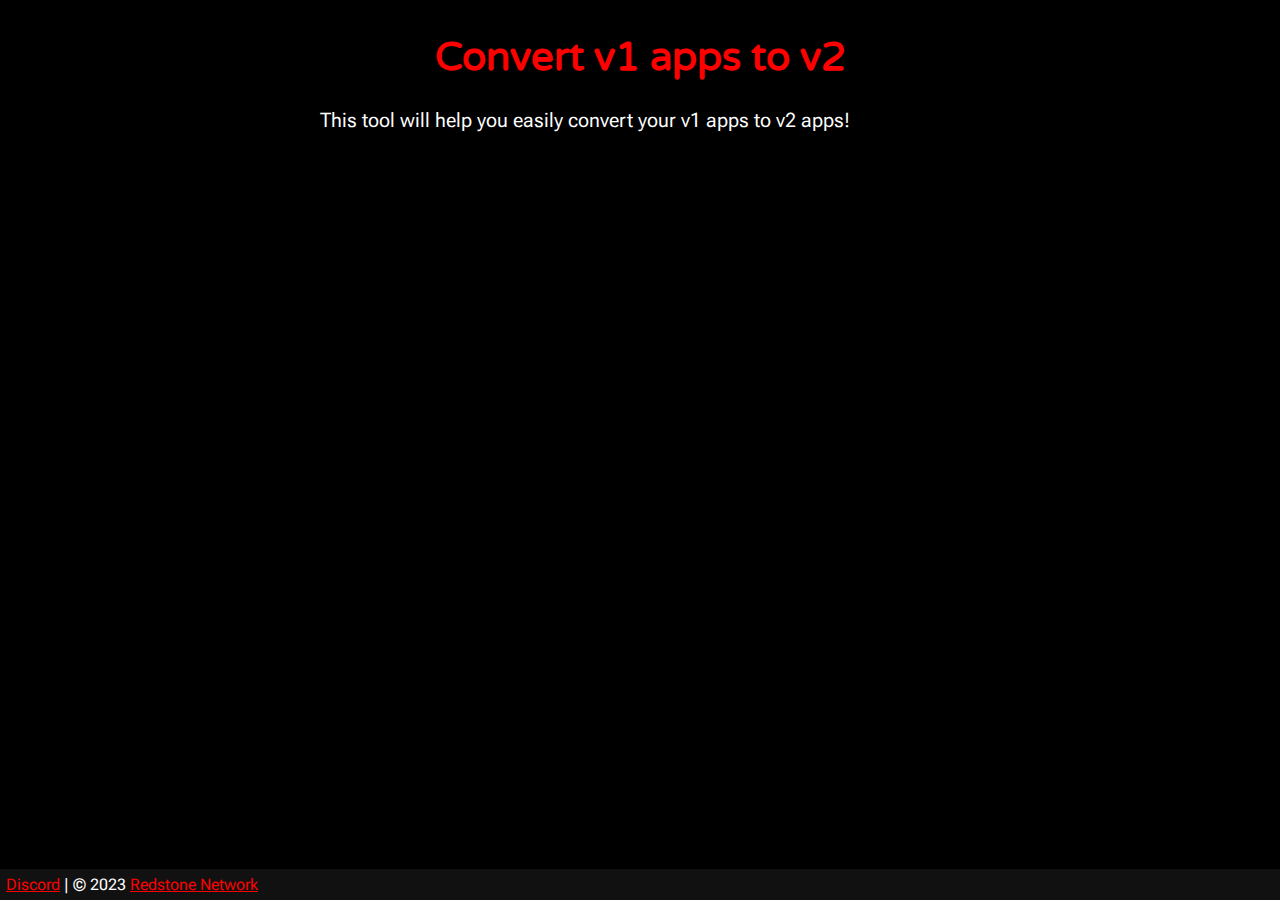
<file: converter/index.html>
<!DOCTYPE html>
<html>

<head>
  <title>Clockwork - the ultimate operating system in your browser</title>

  <link rel="preload" href="/assets/images/banner.webp">
  <link rel="preload" href="/assets/styles/main.css">
  <link rel="stylesheet" href="/assets/styles/main.css">
  <link rel="icon" href="/assets/images/icon.png">

  <meta property="og:title" content="Clockwork - Get Started">
  <meta property="og:type" content="website">
  <meta property="og:description" content="Welcome to Clockwork - the ultimate operating system in your browser! Clockwork is specifically designed to help you navigate past filters imposed by schools, unlocking a world of endless possibilities.">
  <meta property="og:url" content="https://clockwork-os.vercel.app/">
  <meta property="og:image" content="/assets/images/ogbanner.png">
</head>

<body>
  <div class="content">
    <h1>Convert v1 apps to v2</h1>
    <p>
      This tool will help you easily convert your v1 apps to v2 apps!
    </p>
  </div>
  <div class="navbar">
    Something broke..
  </div>
  <script src="/assets/scripts/main.js"></script>
</body>

</html>
</file>
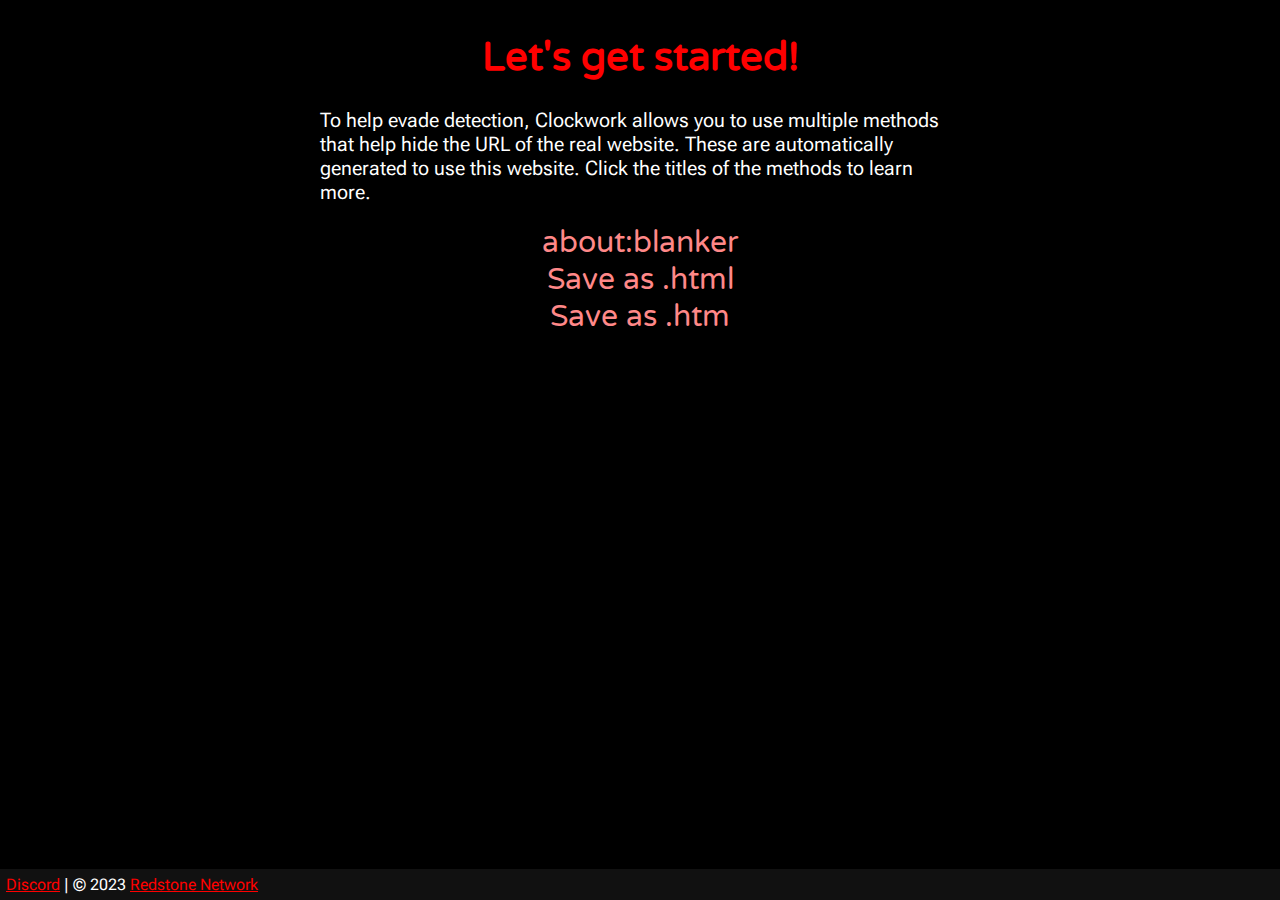
<file: get-started/index.html>
<!DOCTYPE html>
<html>

<head>
  <title>Clockwork - the ultimate operating system in your browser</title>

  <link rel="preload" href="/assets/images/banner.webp">
  <link rel="preload" href="/assets/styles/main.css">
  <link rel="stylesheet" href="/assets/styles/main.css">
  <link rel="icon" href="/assets/images/icon.png">

  <meta property="og:title" content="Clockwork - Get Started">
  <meta property="og:type" content="website">
  <meta property="og:description" content="Welcome to Clockwork - the ultimate operating system in your browser! Clockwork is specifically designed to help you navigate past filters imposed by schools, unlocking a world of endless possibilities.">
  <meta property="og:url" content="https://clockwork-os.vercel.app/">
  <meta property="og:image" content="/assets/images/ogbanner.png">
</head>

<body>
  <div class="content">
    <h1>Let's get started!</h1>
    <p>
      To help evade detection, Clockwork allows you to use multiple methods that help hide the URL of the real website. These are automatically generated to use this website. Click the titles of the methods to learn more.
    </p>
    <details>
      <summary>about:blanker</summary>
      <p>
        A standard of disguising, the about:blanker opens a new about:blank window with a iframe containing the website. Simple to create, simple to use, and usually quite effective.
      </p>
      <p>
        This method is easy to do - just drag the link below to your bookmarks bar!
      </p>
      <h4><a href="javascript:alert('It seems that the about:blanker didn\'t load on the website correctly. Go back and try again.')" id="blanker">Clockwork</a></h4>
    </details>
    <details>
      <summary>Save as .html</summary>
      <p>
        A common disguise method, save a file on your Chromebook, then open it. Just an HTML file with an iframe.
      </p>
      <p>
        Click the link below to download, then open it in the Files app.
      </p>
      <h4><a href="javascript:alert('It seems that the about:blanker didn\'t load on the website correctly. Go back and try again.')" id="file" download="Clockwork.html">Clockwork</a></h4>
    </details>
    <details>
      <summary>Save as .htm</summary>
      <p>
        Just like Save as .html, but with a .htm type instead.
      </p>
      <p>
        Click the link below to download, then open it in the Files app.
      </p>
      <h4><a href="javascript:alert('It seems that the about:blanker didn\'t load on the website correctly. Go back and try again.')" id="file2" download="Clockwork.htm">Clockwork</a></h4>
    </details>
  </div>
  <div class="navbar">
    Something broke..
  </div>
  <script src="/assets/scripts/main.js"></script>
</body>

</html>
</file>
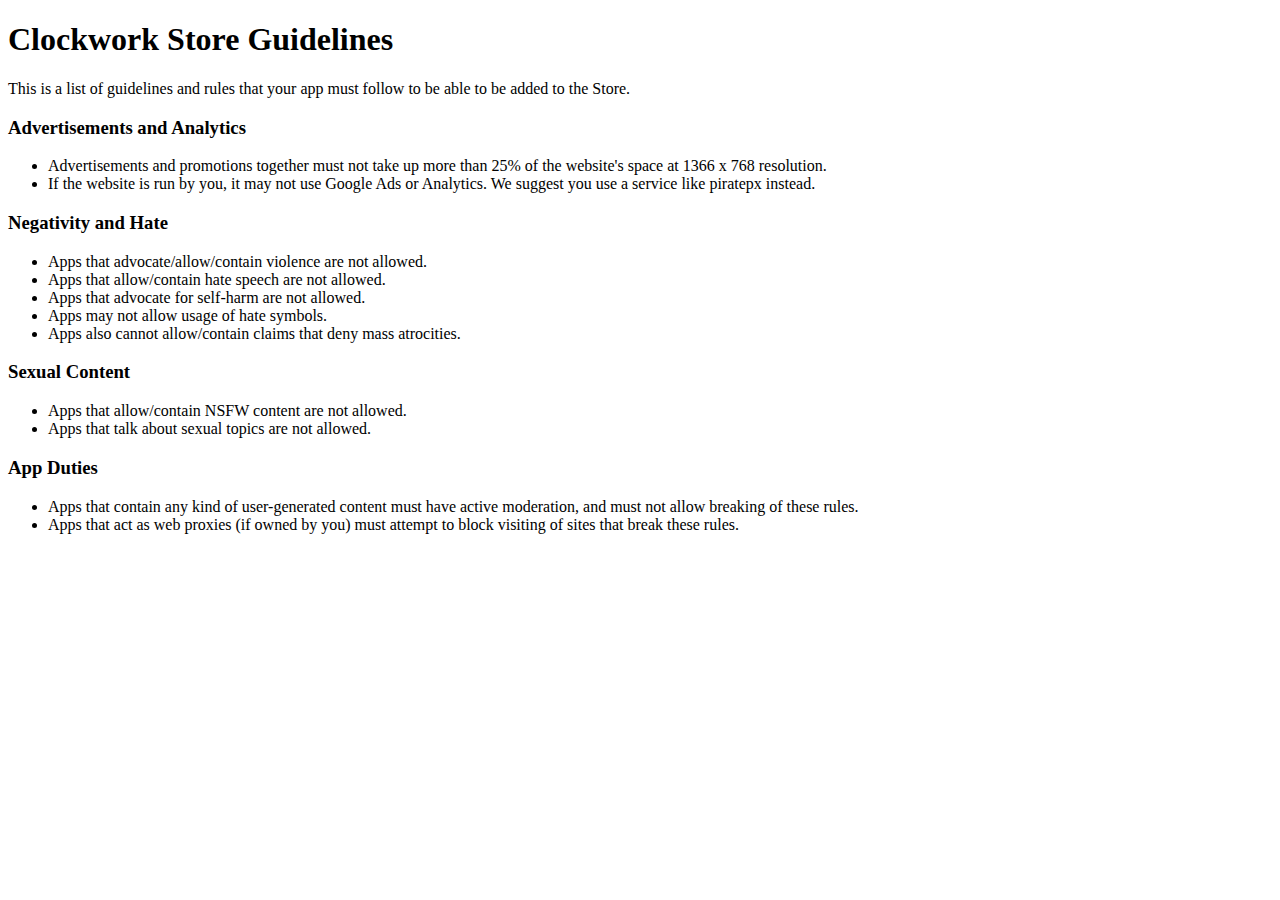
<file: guidelines/index.html>
<!DOCTYPE html>
<html>
<head>

<title>Clockwork Store Guidelines</title>

</head>

<body>

<h1>Clockwork Store Guidelines</h1>

<p>
This is a list of guidelines and rules that your app must follow to be able to be added to the Store.
</p>

<h3>Advertisements and Analytics</h3>
<ul>
<li>Advertisements and promotions together must not take up more than 25% of the website's space at 1366 x 768 resolution.</li>
<li>If the website is run by you, it may not use Google Ads or Analytics. We suggest you use a service like piratepx instead.</li>
</ul>

<h3>Negativity and Hate</h3>
<ul>
<li>Apps that advocate/allow/contain violence are not allowed.</li>
<li>Apps that allow/contain hate speech are not allowed.</li>
<li>Apps that advocate for self-harm are not allowed.</li>
<li>Apps may not allow usage of hate symbols.</li>
<li>Apps also cannot allow/contain claims that deny mass atrocities.</li>
</ul>

<h3>Sexual Content</h3>
<ul>
<li>Apps that allow/contain NSFW content are not allowed.</li>
<li>Apps that talk about sexual topics are not allowed.</li>
</ul>

<h3>App Duties</h3>
<ul>
<li>Apps that contain any kind of user-generated content must have active moderation, and must not allow breaking of these rules.</li>
<li>Apps that act as web proxies (if owned by you) must attempt to block visiting of sites that break these rules.</li>
</ul>

</body>
</html>
</file>
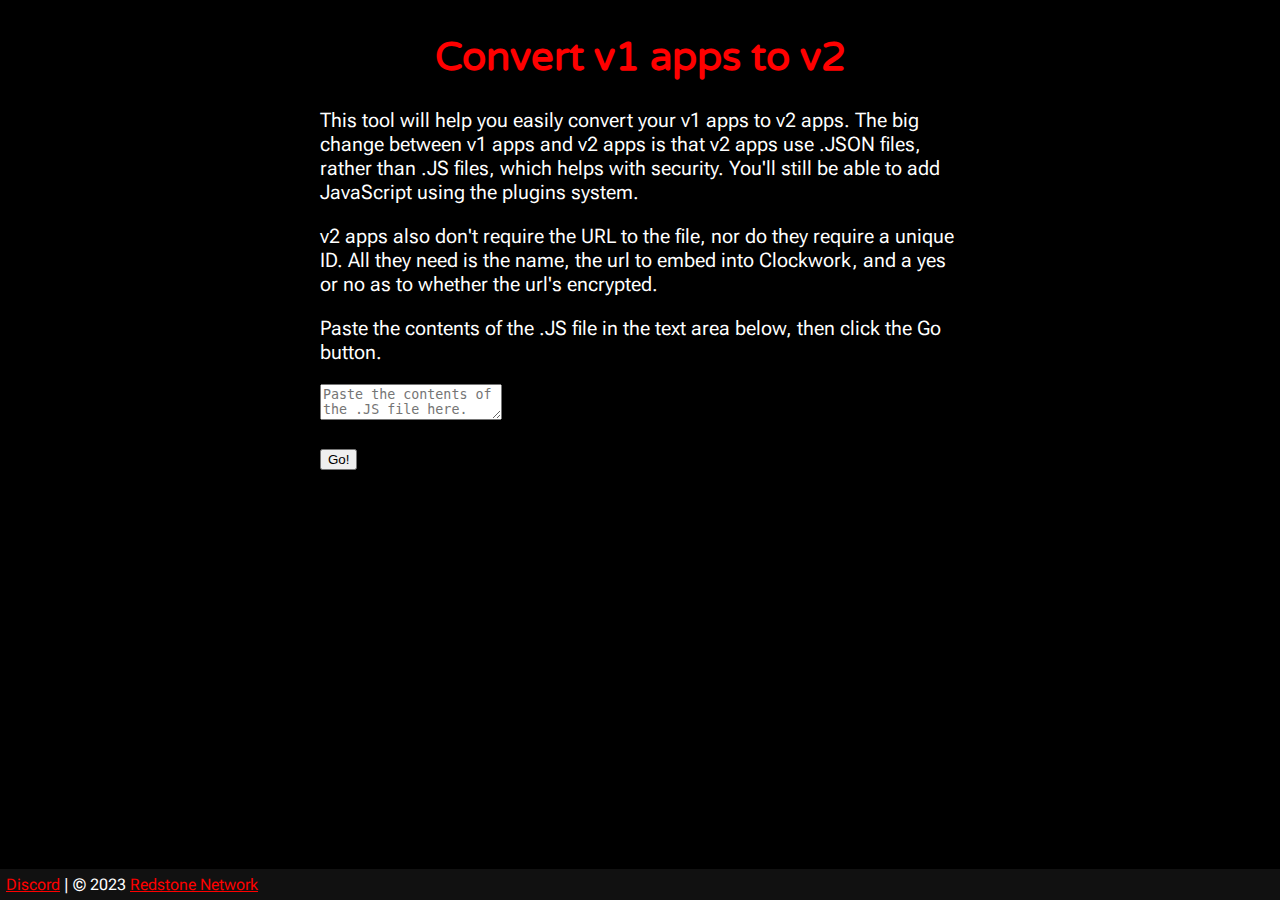
<file: public/converter/index.html>
<!DOCTYPE html>
<html>

<head>
  <title>Clockwork - the ultimate operating system in your browser</title>

  <link rel="preload" href="/assets/images/banner.webp">
  <link rel="preload" href="/assets/styles/main.css">
  <link rel="stylesheet" href="/assets/styles/main.css">
  <link rel="icon" href="/assets/images/icon.png">

  <meta property="og:title" content="Clockwork">
  <meta property="og:type" content="website">
  <meta property="og:description" content="The best tool built for school. Install apps, games, themes and more. All your school tools, all in one place. ">
  <meta property="og:url" content="https://clockwork-os.vercel.app/">
  <meta property="og:image" content="/assets/images/twpost.png">
</head>

<body>
  <div class="content">
    <h1>Convert v1 apps to v2</h1>
    <p>
      This tool will help you easily convert your v1 apps to v2 apps. The big change between v1 apps and v2 apps is that v2 apps use .JSON files, rather than .JS files, which helps with security. You'll still be able to add JavaScript using the plugins system.
    </p>
    <p>
      v2 apps also don't require the URL to the file, nor do they require a unique ID. All they need is the name, the url to embed into Clockwork, and a yes or no as to whether the url's encrypted.
    </p>
    <p id="instruction">
      Paste the contents of the .JS file in the text area below, then click the Go button.
    </p>
    <p>
      <textarea placeholder="Paste the contents of the .JS file here."></textarea>
    </p>
    <p>
      <input type="button" value="Go!" onclick="generateV2Code()">
    </p>
  </div>
  <div class="navbar">
    Something broke..
  </div>
  <script src="/assets/scripts/main.js"></script>
</body>

</html>
</file>
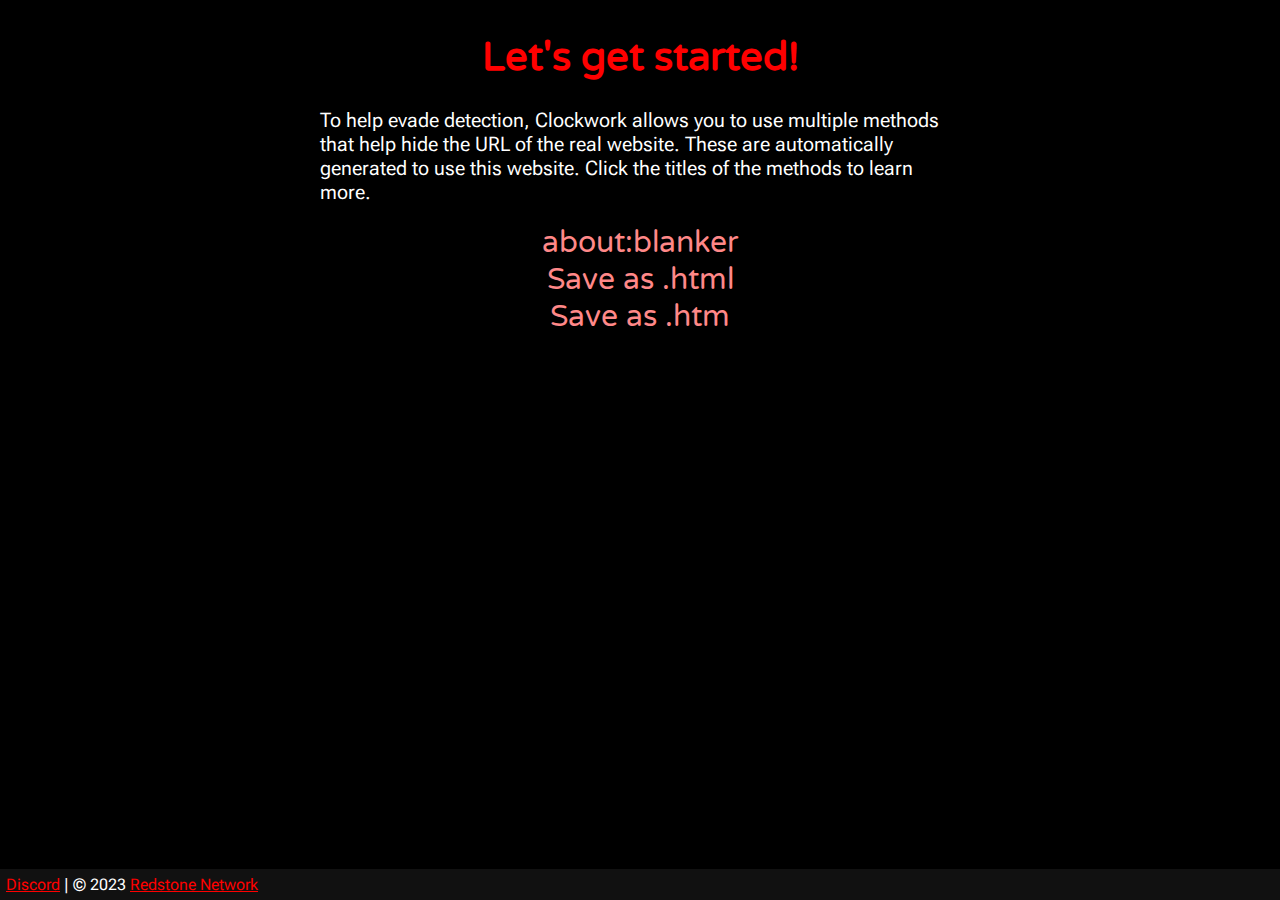
<file: public/get-started/index.html>
<!DOCTYPE html>
<html>

<head>
  <title>Clockwork - the ultimate operating system in your browser</title>

  <link rel="preload" href="/assets/images/banner.webp">
  <link rel="preload" href="/assets/styles/main.css">
  <link rel="stylesheet" href="/assets/styles/main.css">
  <link rel="icon" href="/assets/images/icon.png">

  <meta property="og:title" content="Clockwork - Get sttarted">
  <meta property="og:type" content="website">
  <meta property="og:description" content="Get started with Clockwork, the best tool built for school. Install apps, games, themes and more. All your school tools, all in one place. ">
  <meta property="og:url" content="https://clockwork-os.vercel.app/">
  <meta property="og:image" content="/assets/images/twpost.png">
</head>

<body>
  <div class="content">
    <h1>Let's get started!</h1>
    <p>
      To help evade detection, Clockwork allows you to use multiple methods that help hide the URL of the real website. These are automatically generated to use this website. Click the titles of the methods to learn more.
    </p>
    <details>
      <summary>about:blanker</summary>
      <p>
        A standard of disguising, the about:blanker opens a new about:blank window with a iframe containing the website. Simple to create, simple to use, and usually quite effective.
      </p>
      <p>
        This method is easy to do - just drag the link below to your bookmarks bar!
      </p>
      <h4><a href="javascript:alert('It seems that the about:blanker didn\'t load on the website correctly. Go back and try again.')" id="blanker">Clockwork</a></h4>
    </details>
    <details>
      <summary>Save as .html</summary>
      <p>
        A common disguise method, save a file on your Chromebook, then open it. Just an HTML file with an iframe.
      </p>
      <p>
        Click the link below to download, then open it in the Files app.
      </p>
      <h4><a href="javascript:alert('It seems that the about:blanker didn\'t load on the website correctly. Go back and try again.')" id="file" download="Clockwork.html">Clockwork</a></h4>
    </details>
    <details>
      <summary>Save as .htm</summary>
      <p>
        Just like Save as .html, but with a .htm type instead.
      </p>
      <p>
        Click the link below to download, then open it in the Files app.
      </p>
      <h4><a href="javascript:alert('It seems that the about:blanker didn\'t load on the website correctly. Go back and try again.')" id="file2" download="Clockwork.htm">Clockwork</a></h4>
    </details>
  </div>
  <div class="navbar">
    Something broke..
  </div>
  <script src="/assets/scripts/main.js"></script>
</body>

</html>
</file>
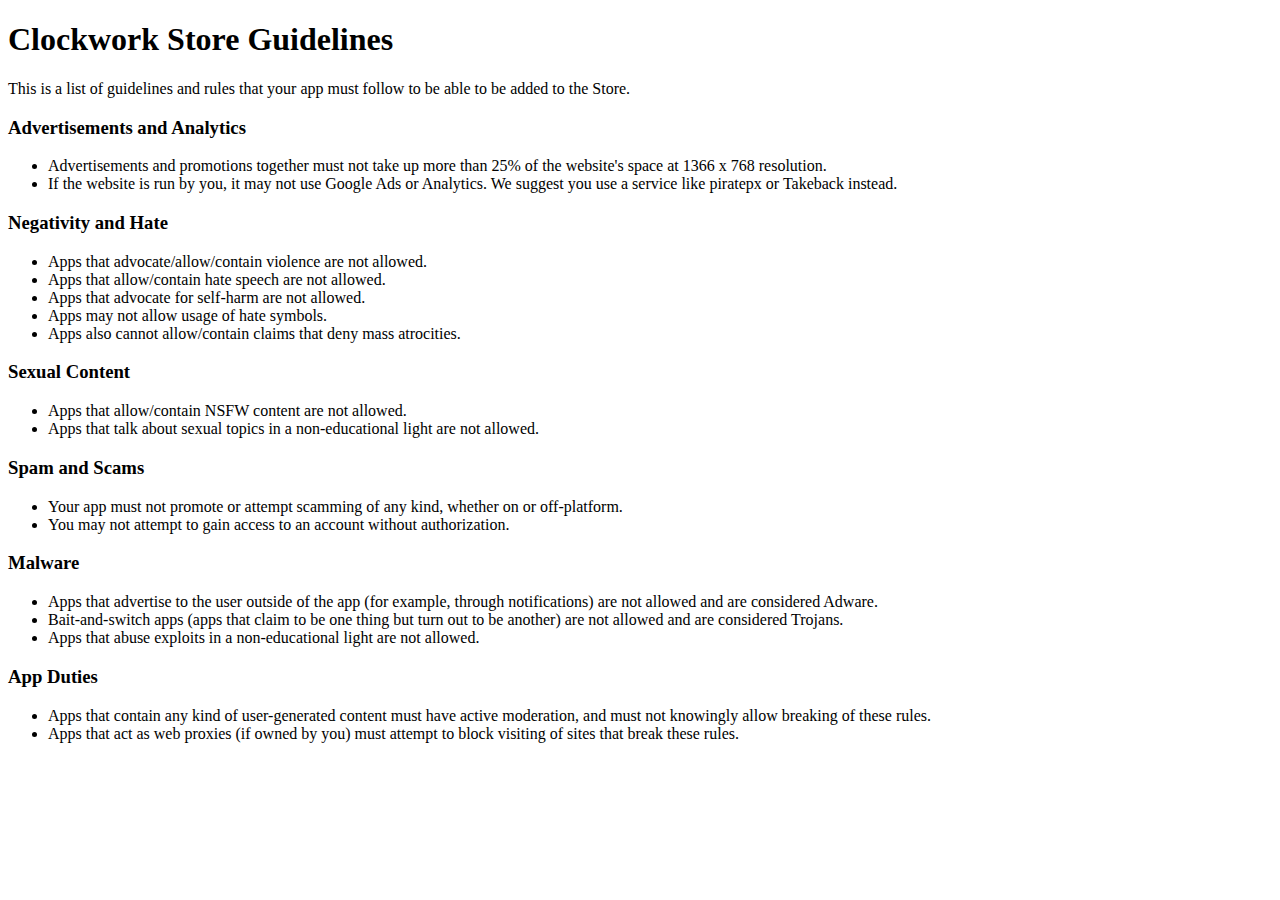
<file: public/guidelines/index.html>
<!DOCTYPE html>
<html>

<head>

  <title>Clockwork Store Guidelines</title>

</head>

<body>

  <h1>Clockwork Store Guidelines</h1>

  <p>
    This is a list of guidelines and rules that your app must follow to be able to be added to the Store.
  </p>

  <h3>Advertisements and Analytics</h3>
  <ul>
    <li>Advertisements and promotions together must not take up more than 25% of the website's space at 1366 x 768 resolution.</li>
    <li>If the website is run by you, it may not use Google Ads or Analytics. We suggest you use a service like piratepx or Takeback instead.</li>
  </ul>

  <h3>Negativity and Hate</h3>
  <ul>
    <li>Apps that advocate/allow/contain violence are not allowed.</li>
    <li>Apps that allow/contain hate speech are not allowed.</li>
    <li>Apps that advocate for self-harm are not allowed.</li>
    <li>Apps may not allow usage of hate symbols.</li>
    <li>Apps also cannot allow/contain claims that deny mass atrocities.</li>
  </ul>

  <h3>Sexual Content</h3>
  <ul>
    <li>Apps that allow/contain NSFW content are not allowed.</li>
    <li>Apps that talk about sexual topics in a non-educational light are not allowed.</li>
  </ul>

  <h3>Spam and Scams</h3>
  <ul>
    <li>Your app must not promote or attempt scamming of any kind, whether on or off-platform.</li>
    <li>You may not attempt to gain access to an account without authorization.</li>
  </ul>

  <h3>Malware</h3>
  <ul>
    <li>Apps that advertise to the user outside of the app (for example, through notifications) are not allowed and are considered Adware.</li>
    <li>Bait-and-switch apps (apps that claim to be one thing but turn out to be another) are not allowed and are considered Trojans.</li>
    <li>Apps that abuse exploits in a non-educational light are not allowed.</li>
  </ul>

  <h3>App Duties</h3>
  <ul>
    <li>Apps that contain any kind of user-generated content must have active moderation, and must not knowingly allow breaking of these rules.</li>
    <li>Apps that act as web proxies (if owned by you) must attempt to block visiting of sites that break these rules.</li>
  </ul>

</body>

</html>
</file>
<file: assets/styles/main.css>
@import url('https://fonts.googleapis.com/css2?family=Roboto+Flex&family=Varela+Round&display=swap');
@keyframes detailsopen {
  0%    {opacity: 0; left: -10px}
  100%  {opacity: 1; left: 0px}
}

body {
  background-color: black;
  color: white;
  font-family: "Roboto Flex", "Roboto", Arial, sans-serif;
  padding: 0;
  margin: 0;
}
.home-banner {
  width: 100%;
  height: 100vh;
  background-image: url("/assets/images/banner.svg");
  background-color: black;
  background-size: cover;
  background-position: 50%;
}
.home-banner > span {
  margin: 0;
  position: absolute;
  top: 10px;
  left: 50%;
  transform: translateX(-50%);
  text-align: center;
  font-family: "Varela Round", Arial, sans-serif;
  font-size: 3vw;
}
.content {
  font-size: 20px;
  padding-top: 6px;
  min-height: calc(100vh - 37px);
}
.navbar {
  width: 100%;
  padding: 6px;
  font-size: 16px;
  box-sizing: border-box;
  background-color: #111;
}
h1,h2,h3,h4,h5,h6 {
  font-family: "Varela Round", Arial, sans-serif;
  text-align: center;
}
h1 {
  color: red;
}
h2 {
  color: #f88;
}
p {
  padding-left: 25vw;
  padding-right: 25vw;
}
div.withimgleft,div.withimgright {
  display: block;
  padding: 6px 10px;
  position: relative;
  height: 100vh;
}
div.withimgleft > img {
  width: 50%;
  position: absolute;
  top: 50%;
  left: 0;
  max-height: 100vh;
  object-fit: cover;
  transform: translateY(-50%);
}
div.withimgleft > div {
  width: 50%;
  display: inline-block;
  position: absolute;
  top: 50%;
  right: 0;
  transform: translateY(-50%);
}
div.withimgright > img {
  width: 50%;
  position: absolute;
  top: 50%;
  right: 0;
  max-height: 100vh;
  object-fit: cover;
  transform: translateY(-50%);
}
div.withimgright > div {
  width: 50%;
  display: inline-block;
  position: absolute;
  top: 50%;
  left: 0;
  transform: translateY(-50%);
}
a {
  color: red;
}
a:link {
  color: red;
  transition: 0.2s;
}
a:hover {
  color: #f88;
  transition: 0.2s;
}
details[open] summary ~ * {
  position: relative;
  animation: detailsopen .5s ease-in-out;
}
details > summary {
  display: block;
  color: #f88;
  text-align: center;
  font-size: 30px;
  user-select: none;
  font-family: "Varela Round", Arial, sans-serif;
  transition: 0.2s;
}
details[open] > summary {
  color: red;
  transition: 0.2s;
}
summary::marker {
  content: "";
}
.letsgo {
  font-size: 7vw;
  padding: 0;
  text-align: center;
  font-family: "Varela Round", Arial, sans-serif;
}
</file>
